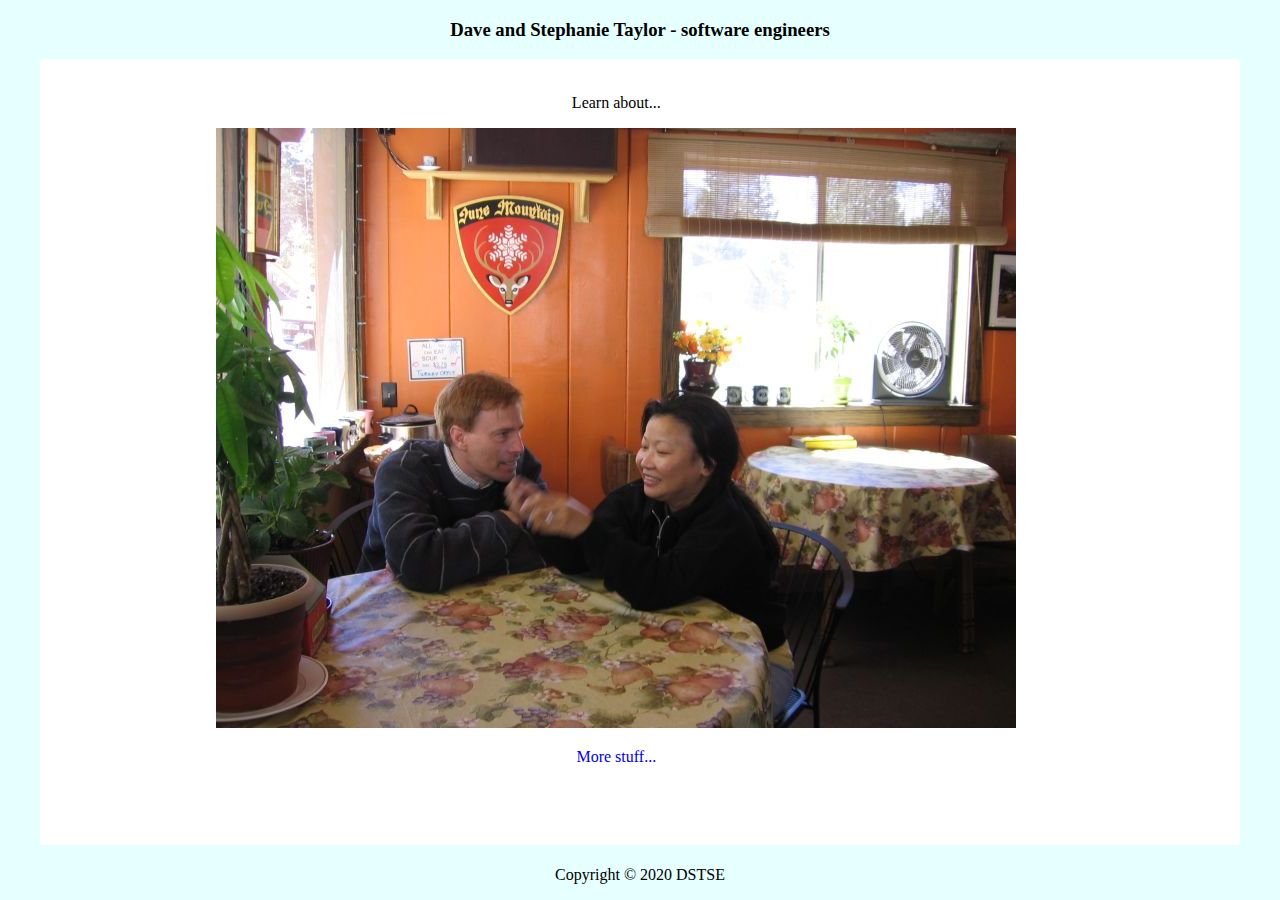
<file: index.html>
<!doctype html>
<html>
  <head>
    <title>DSTSE</title>
	<link rel="stylesheet" href="css/site.css">
  </head>
  <body>    
	<div class="header">
        	<h3>Dave and Stephanie Taylor - software engineers</h3>
    	</div>	
	  
	<div class="content">
		<div class="wrapper">
			<p class="center">Learn about...</p>
			<p>
				<div id="image_map">
					<map name="junelake">
						<area href="https://www.linkedin.com/in/dave-taylor-9340958" alt="Dave" target="_blank" shape=poly coords="200,250, 310,250, 320,450, 160,450">
						<area href="https://www.linkedin.com/in/csharpdeveloper9" target="_blank" alt="Stephanie" shape=poly coords="410,260, 520,280, 550,470, 380,470">
					</map>
				<img src="images/dstse1.jpg" alt="image map dxstse" width=800 height=600 usemap="#junelake">
				</div>
			</p>
			<p> </p>
			<p class="center"><a href="projects/more_stuff.html" class="noUnderline">More stuff...</a>
			</p>
		</div>
	</div>
	
	<div class="footer">
        	<p>Copyright &copy; 2020 DSTSE</p>
    	</div>	
  </body>
</html>
</file>
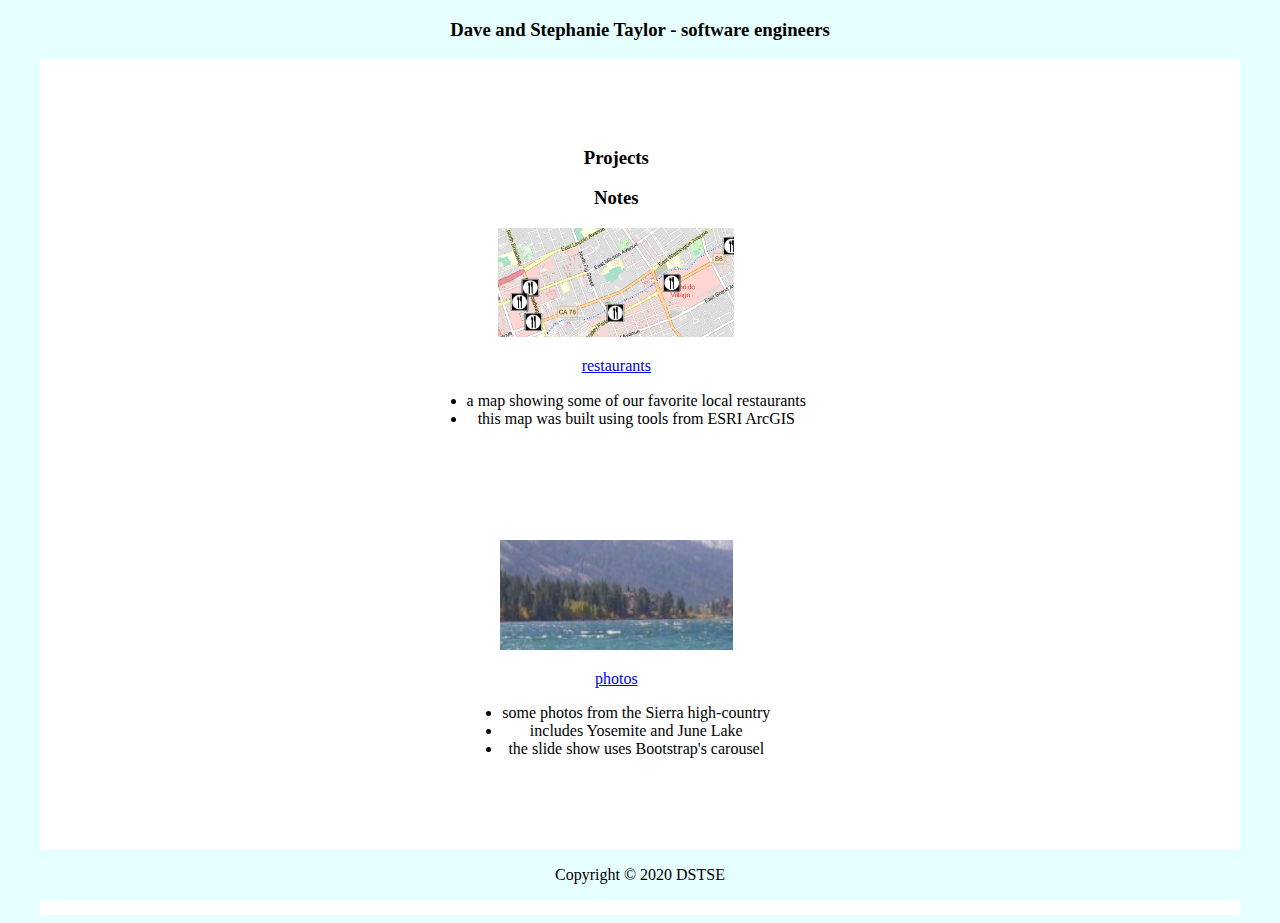
<file: projects/more_stuff.html>
<!DOCTYPE html>
<html>
<head>
    <title>DSTSE - More stuff</title>
    
	<link rel="stylesheet" href="../css/site.css">
	
	<script src="../javascript/site.js" > </script >
    <script type="text/javascript" >
    if ('addEventListener' in window) {
        window .addEventListener('resize', function () {
                sameHeights();
            });
        window .addEventListener('load', function () {
                sameHeights();
            });
    }
    </script>
</head>
  <body>    
	<div class="header">
        	<h3>Dave and Stephanie Taylor - software engineers</h3>
    	</div>	
	  
	
    <div class="content">
        <p>&nbsp</p>
        <div class="wrapper">

            <div class="row">
                <div class="column">
                    <div class="card">
                        <div class="container shaded"><h3>Projects</h3></div>
                    </div>
                </div>
                <div class="column">
                    <div class="card">
                        <div class="container shaded"><h3>Notes</h3></div>
                    </div>
                </div>
            </div>

            <div class="sameHeights">
                <div class="row">
                    <div class="column">
                        <div class="card" data-key="sameHeights">
                            <div class="container">
                                <img src="../images/map.png" alt="restaurants" style="width:60%">
                                <p><a href="maps/esco_restaurants.html" target="_blank" button class="button button2">restaurants</a></p>
                            </div>
                        </div>
                    </div>
                    <div class="column">
                        <div class="card" data-key="sameHeights">
                            <div class="container">
                                <ul>
                                    <li>a map showing some of our favorite local restaurants</li>
                                    <li>this map was built using tools from ESRI ArcGIS</li>
                                </ul>
                            </div>
                        </div>
                    </div>
                </div>

                <div class="row">
                    <div class="column">
                        <div class="card" data-key="sameHeights">       
                            <div class="container">
                                <img src="../images/carousel.png" alt="photos" style="width:60%">
                                <p><a href="photos/carousel.html" target="_blank" button class="button button2">photos</a></p>
                            </div>
                        </div>
                    </div>
                    <div class="column">
                        <div class="card" data-key="sameHeights">
                            <div class="container">
                                <ul>
                                    <li>some photos from the Sierra high-country</li>
                                    <li>includes Yosemite and June Lake</li>
                                    <li>the slide show uses Bootstrap's carousel</li>
                                </ul>
                            </div>
                        </div>
                    </div>
                </div>
            </div>
        </div>
    </div>
	
	<div class="footer">
        	<p>Copyright &copy; 2020 DSTSE</p>
    	</div>	
  </body>
</html>
</file>
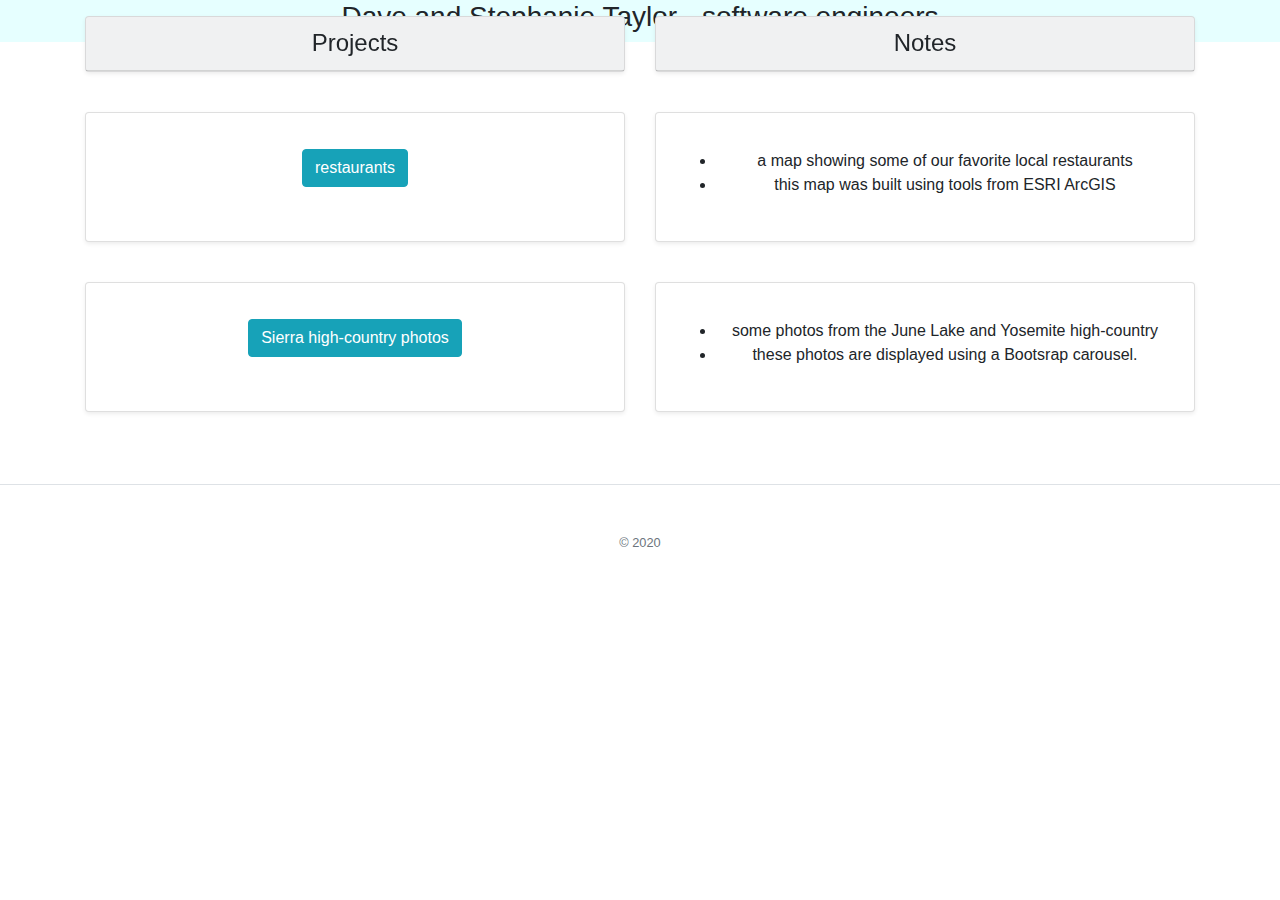
<file: projects/more_stuff2.html>
<!doctype html>
<html lang="en">
<head>
    <meta charset="utf-8">
    <meta name="viewport" content="width=device-width, initial-scale=1, shrink-to-fit=no">
    <link rel="stylesheet" href="../css/site.css">
    <link rel="stylesheet" href="https://stackpath.bootstrapcdn.com/bootstrap/4.4.1/css/bootstrap.min.css" integrity="sha384-Vkoo8x4CGsO3+Hhxv8T/Q5PaXtkKtu6ug5TOeNV6gBiFeWPGFN9MuhOf23Q9Ifjh" crossorigin="anonymous">

    <script src="https://code.jquery.com/jquery-3.4.1.slim.min.js" integrity="sha384-J6qa4849blE2+poT4WnyKhv5vZF5SrPo0iEjwBvKU7imGFAV0wwj1yYfoRSJoZ+n" crossorigin="anonymous"></script>
    <script src="https://cdn.jsdelivr.net/npm/popper.js@1.16.0/dist/umd/popper.min.js" integrity="sha384-Q6E9RHvbIyZFJoft+2mJbHaEWldlvI9IOYy5n3zV9zzTtmI3UksdQRVvoxMfooAo" crossorigin="anonymous"></script>
    <script src="https://stackpath.bootstrapcdn.com/bootstrap/4.4.1/js/bootstrap.min.js" integrity="sha384-wfSDF2E50Y2D1uUdj0O3uMBJnjuUD4Ih7YwaYd1iqfktj0Uod8GCExl3Og8ifwB6" crossorigin="anonymous"></script>

    <title>DSTSE - More stuff</title>
</head>
<body>
    <div class="container">
    <div class="header">
        	<h3>Dave and Stephanie Taylor - software engineers</h3>
    	</div>
    </div>

    <div class="wrapper text-center">
        <p></p>
    </div>

    <div class="container">
        <div class="card-deck mb-3 text-center">
            <div class="card w-33 mb-4 shadow-sm bg-light">
                <div class="card-header">
                    <h4 class="my-0 font-weight-normal">Projects</h4>
                </div>
            </div>
            <div class="card w-33 mb-4 shadow-sm bg-light">
                <div class="card-header">
                    <h4 class="my-0 font-weight-normal">Notes</h4>
                </div>
            </div>
        </div>
    </div>

    <div class="container">
        <div class="card-deck mb-3 text-center">
            <div class="card w-33 mb-4 shadow-sm">
                <div class="card-body">
                    <ul class="list-unstyled mt-3 mb-4">
                        <li><a href="/images/code_snippets/stylesheet_ref.jpg" target="_blank" alt="Internal styling references" class="btn btn-info">restaurants</a></li>
                    </ul>
                </div>
            </div>
            <div class="card w-33 mb-4 shadow-sm">
                <div class="card-body">
                    <ul class="mt-3 mb-4">
                        <li>a map showing some of our favorite local restaurants</li>
                        <li>this map was built using tools from ESRI ArcGIS</li>
                    </ul>
                </div>
            </div>
        </div>
    </div>

    <div class="container">
        <div class="card-deck mb-3 text-center">
            <div class="card w-33 mb-4 shadow-sm">
                <div class="card-body">
                    <ul class="list-unstyled mt-3 mb-4">
                        <li><a href="/images/code_snippets/this_card.jpg" target="_blank" alt="This card" class="btn btn-info">Sierra high-country photos</a></li>
                    </ul>
                </div>
            </div>
            <div class="card w-33 mb-4 shadow-sm">
                <div class="card-body">
                    <ul class="mt-3 mb-4">
                        <li>some photos from the June Lake and Yosemite high-country</li>
                        <li>these photos are displayed using a Bootsrap carousel.</li>
                    </ul>
                </div>
            </div>
        </div>
    </div>

    <footer class="pt-4 my-md-5 pt-md-5 border-top text-center">
        <div class="row">
            <div class="col-12 col-md">
                <small class="d-block mb-3 text-muted">&copy; 2020</small>
            </div>
        </div>
    </footer>
</body>
</html>
</file>
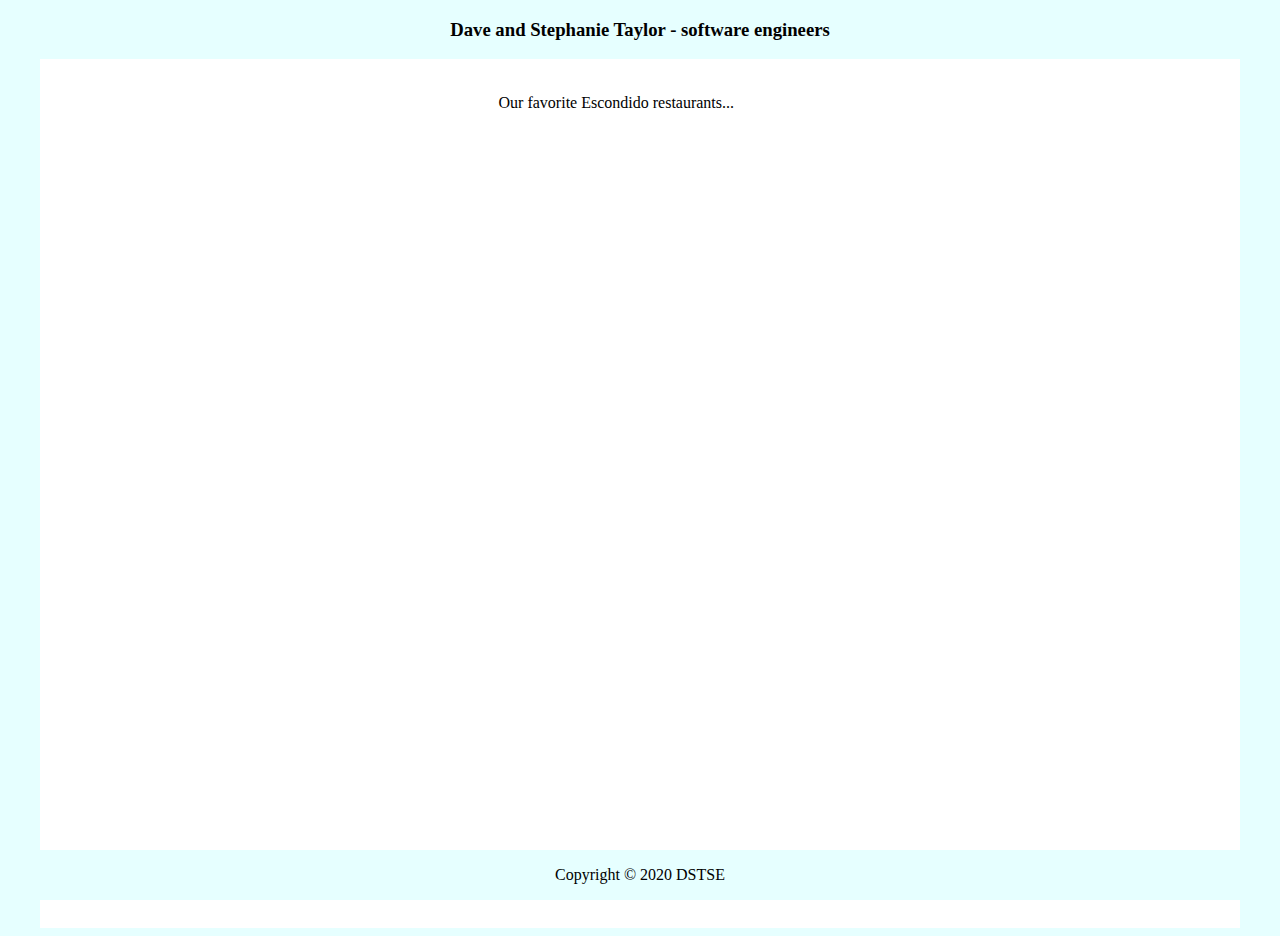
<file: projects/maps/esco_restaurants.html>
<!doctype html>
<html>
  <head>
    <title>DSTSE</title>
	<link rel="stylesheet" href="../../css/site.css">
  <style>.embed-container {position: relative; padding-bottom: 80%; height: 0; max-width: 100%;} .embed-container iframe, .embed-container object, .embed-container iframe{position: absolute; top: 0; left: 0; width: 100%; height: 100%;} small{position: absolute; z-index: 40; bottom: 0; margin-bottom: -15px;} .esriPopup .titlePane {background-color: insert color here; border-color: #e6ffff;}</style>
  </head>
  <body>
    
	<div class="header">
        <h3>Dave and Stephanie Taylor - software engineers</h3>
    </div>
	
	<div class="content">
		<div class="wrapper">
			<p class="center">Our favorite Escondido restaurants...</p>
			<p>
				<div class="embed-container">
          			<iframe width="500" height="400" frameborder="0" scrolling="no" marginheight="0" marginwidth="0" title="esco_restaurants" src="//dtaylor7yahoocom.maps.arcgis.com/apps/Embed/index.html?webmap=d17014e364f643e2b1f93a1a273025b2&extent=-117.1386,33.094,-117.0145,33.1475&zoom=true&previewImage=false&scale=true&disable_scroll=true&theme=dark"></iframe>
        			</div>
			</p>
		</div>
	</div>
	
	<div class="footer">
        <p>Copyright &copy; 2020 DSTSE</p>
    </div>
	
  </body>
</html>
</file>
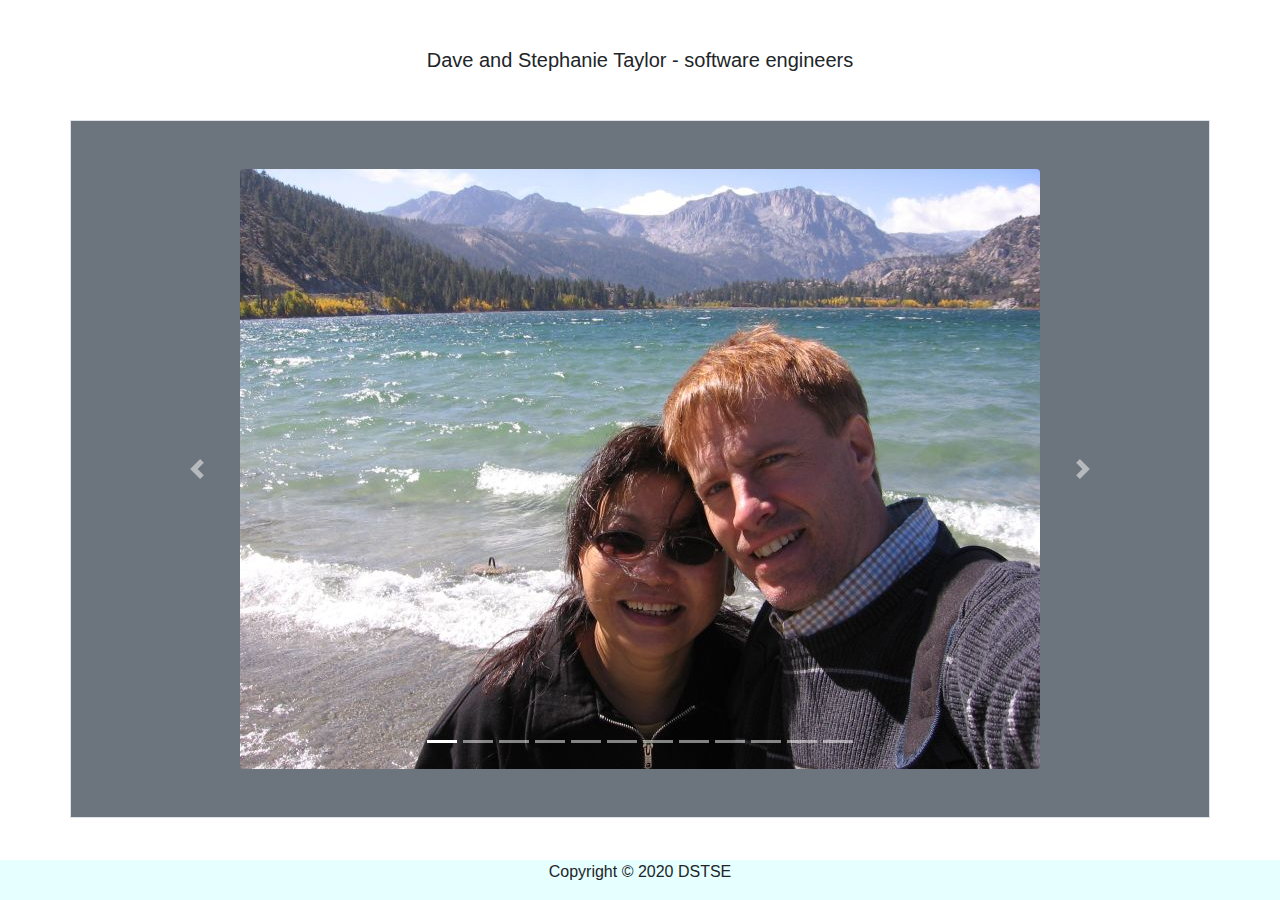
<file: projects/photos/carousel.html>
<!doctype html>
<html lang="en">
<head>
    <!-- Required meta tags -->
    <meta charset="utf-8">
    <meta name="viewport" content="width=device-width, initial-scale=1, shrink-to-fit=no">
    <style>
        #dste-footer {
            position: fixed;
            left: 0;
            bottom: 0;
            width: 100%;
            background-color: #e6ffff;
            text-align: center;
            font-family: "Trebuchet MS", Arial, Helvetica, sans-serif;
        }
    </style>


    <!-- Bootstrap CSS -->
    <link rel="stylesheet" href="https://stackpath.bootstrapcdn.com/bootstrap/4.4.1/css/bootstrap.min.css" integrity="sha384-Vkoo8x4CGsO3+Hhxv8T/Q5PaXtkKtu6ug5TOeNV6gBiFeWPGFN9MuhOf23Q9Ifjh" crossorigin="anonymous">

    <!-- Optional JavaScript -->
    <!-- jQuery first, then Popper.js, then Bootstrap JS -->
    <script src="https://code.jquery.com/jquery-3.4.1.slim.min.js" integrity="sha384-J6qa4849blE2+poT4WnyKhv5vZF5SrPo0iEjwBvKU7imGFAV0wwj1yYfoRSJoZ+n" crossorigin="anonymous"></script>
    <script src="https://cdn.jsdelivr.net/npm/popper.js@1.16.0/dist/umd/popper.min.js" integrity="sha384-Q6E9RHvbIyZFJoft+2mJbHaEWldlvI9IOYy5n3zV9zzTtmI3UksdQRVvoxMfooAo" crossorigin="anonymous"></script>
    <script src="https://stackpath.bootstrapcdn.com/bootstrap/4.4.1/js/bootstrap.min.js" integrity="sha384-wfSDF2E50Y2D1uUdj0O3uMBJnjuUD4Ih7YwaYd1iqfktj0Uod8GCExl3Og8ifwB6" crossorigin="anonymous"></script>

    <title>DSTSE - Bootstrap Carousel</title>
</head>
<body>
    <div class="container">
        <div class="page-header px-3 py-3 pt-md-5 pb-md-4 mx-auto text-center">
            <h5>Dave and Stephanie Taylor - software engineers</h5>
        </div>
    </div>

    <!--<div class="wrapper text-center">
        <h4>Bootstrap Carousel</h4>
        <p></p>
    </div>-->

    <div class="container p-5 my-3 bg-secondary border">
        <div id="dave_and_stephanie" class="carousel slide" data-ride="carousel">

            <!-- Indicators -->
            <ul class="carousel-indicators">
                <li data-target="#dave_and_stephanie" data-slide-to="0" class="active"></li>
                <li data-target="#dave_and_stephanie" data-slide-to="1"></li>
                <li data-target="#dave_and_stephanie" data-slide-to="2"></li>
                <li data-target="#dave_and_stephanie" data-slide-to="3"></li>
                <li data-target="#dave_and_stephanie" data-slide-to="4"></li>
                <li data-target="#dave_and_stephanie" data-slide-to="5"></li>
                <li data-target="#dave_and_stephanie" data-slide-to="6"></li>
                <li data-target="#dave_and_stephanie" data-slide-to="7"></li>
                <li data-target="#dave_and_stephanie" data-slide-to="8"></li>
                <li data-target="#dave_and_stephanie" data-slide-to="9"></li>
                <li data-target="#dave_and_stephanie" data-slide-to="10"></li>
                <li data-target="#dave_and_stephanie" data-slide-to="11"></li>
            </ul>

            <!-- The slideshow -->
            <div class="carousel-inner">
                <div class="carousel-item active">
                    <img src="../../images/carousel/JuneLake.jpg" class="rounded mx-auto d-block" alt="June Lake">
                </div>
                <div class="carousel-item">
                    <img src="../../images/carousel/junelaketown.jpg" class="rounded mx-auto d-block" alt="June Lake town">
                </div>
                <div class="carousel-item">
                    <img src="../../images/carousel/JuneLakeCafe.jpg" class="rounded mx-auto d-block" alt="June Lake Cafe">
                </div>
                <div class="carousel-item">
                    <img src="../../images/carousel/meadow.jpg" class="rounded mx-auto d-block" alt="June Lake Meadow">
                </div>
                <div class="carousel-item">
                    <img src="../../images/carousel/cabin.jpg" class="rounded mx-auto d-block" alt="June Lake cabin">
                </div>
                <div class="carousel-item">
                    <img src="../../images/carousel/creek1.jpg" class="rounded mx-auto d-block" alt="Rush Creek">
                </div>
                <div class="carousel-item">
                    <img src="../../images/carousel/rushcreekfalls.jpg" class="rounded mx-auto d-block" alt="Rush Creek Falls">
                </div>
                <div class="carousel-item">
                    <img src="../../images/carousel/gulllake.jpg" class="rounded mx-auto d-block" alt="Gull Lake">
                </div>
                <div class="carousel-item">
                    <img src="../../images/carousel/aspens3.jpg" class="rounded mx-auto d-block" alt="Aspens">
                </div>
                <div class="carousel-item">
                    <img src="../../images/carousel/aspens4.jpg" class="rounded mx-auto d-block" alt="More aspens">
                </div>
                <div class="carousel-item">
                    <img src="../../images/carousel/minarets.jpg" class="rounded mx-auto d-block" alt="Mammoth Minarets">
                </div>
                <div class="carousel-item">
                    <img src="../../images/carousel/yosemitevalley.jpg" class="rounded mx-auto d-block" alt="Yosemite Valley">
                </div>
            </div>

            <!-- Left and right controls -->
            <a class="carousel-control-prev" href="#dave_and_stephanie" data-slide="prev">
                <span class="carousel-control-prev-icon"></span>
            </a>
            <a class="carousel-control-next" href="#dave_and_stephanie" data-slide="next">
                <span class="carousel-control-next-icon"></span>
            </a>

        </div>
    </div>

    <div id="dste-footer">
        <p>Copyright &copy; 2020 DSTSE</p>
    </div>
</body>
</html>
</file>
<file: css/site.css>
body {
    background: #e6ffff;
    <!-- font-family: "Trebuchet MS", Arial, Helvetica, sans-serif; -->
}

a.noUnderline {
    text-decoration: none;
}

/* header and footer */
.header {
    position: fixed;
    left: 0;
    top: 0;
    width: 100%;
    background-color: #e6ffff;
    text-align: center;
}

.footer {
    position: fixed;
    left: 0;
    bottom: 0;
    width: 100%;
    background-color: #e6ffff;
    text-align: center;
}

/* content and wrapper(s) */
.content {
    display: grid;
    grid-template-columns: 1fr;
    max-width: 75%;
    margin: auto;
    background: white;
    padding-top: 70px;
    padding-left: 10%;
    padding-right: 10%;
    padding-bottom: 5%;
    align-items: center;
    justify-content: center;
}
.wrapper {
    width: 95%;
    align-items: center;
    justify-content: center;
}

    .wrapper div {
        justify-self: center;
        align-self: center;
        text-align: center;
    }
	
/* paragraphs */
p.center {
    text-align: center;
}

p.small {
    font-size: small;
}

p.large {
    font-size: large;
}
</file>
